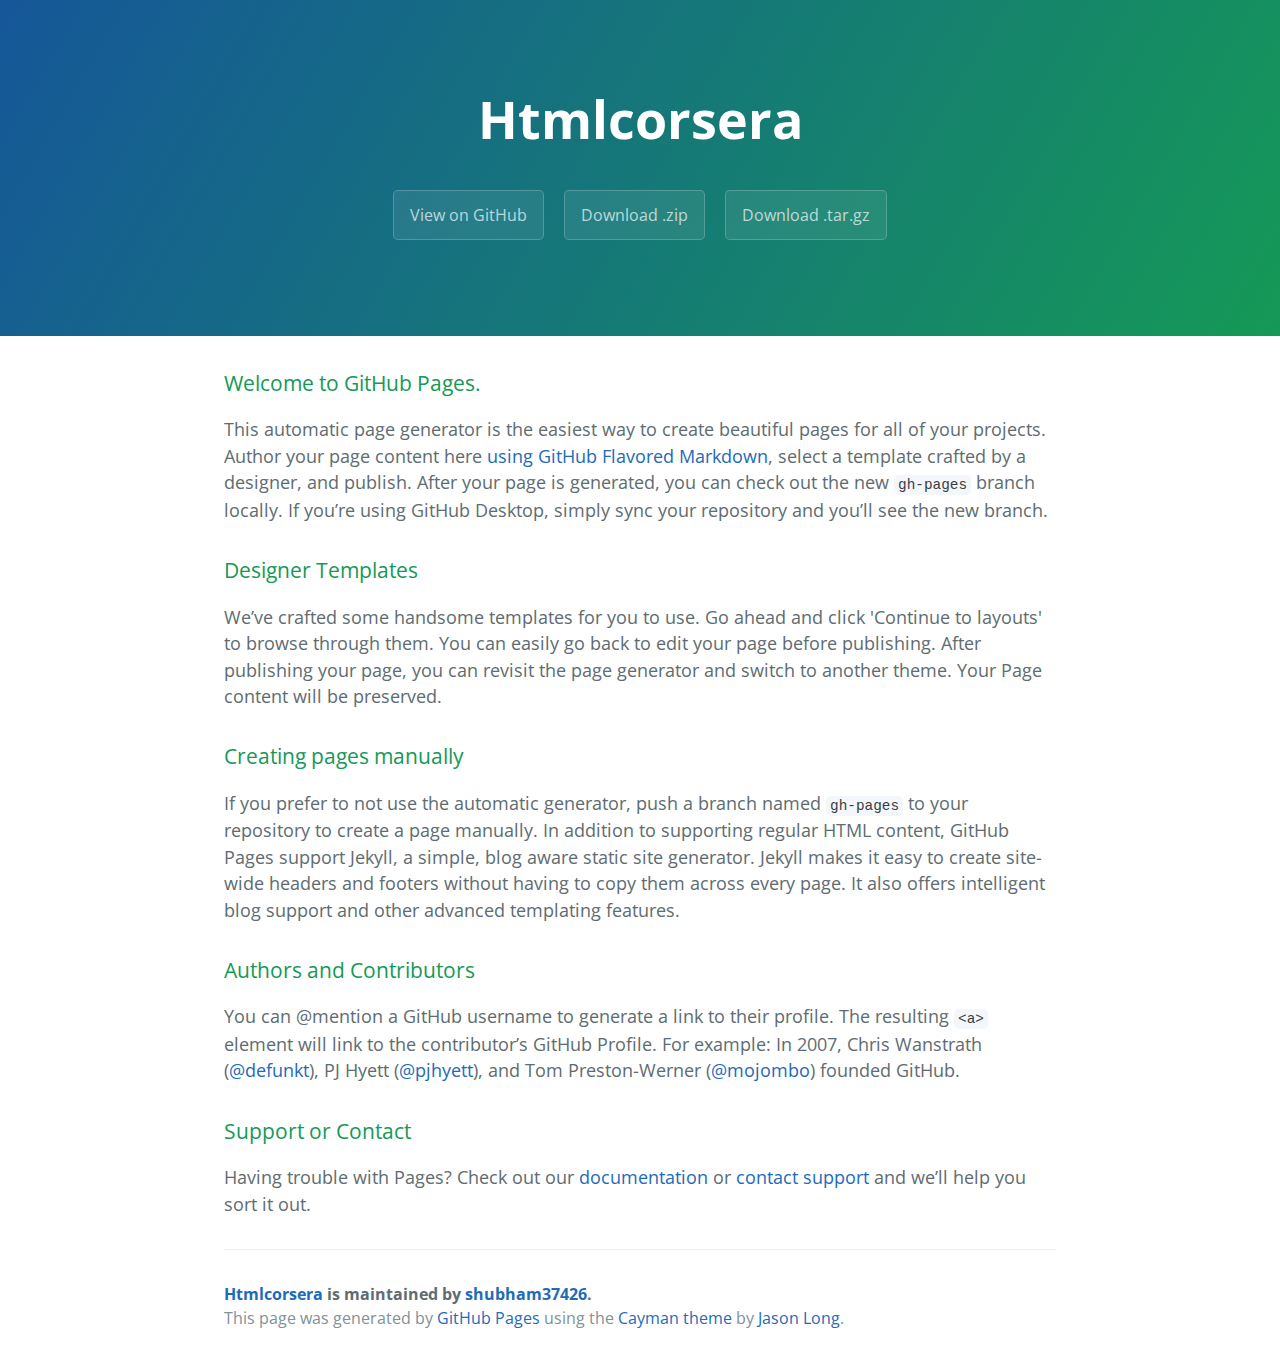
<file: index.html>
<!DOCTYPE html>
<html lang="en-us">
  <head>
    <meta charset="UTF-8">
    <title>Htmlcorsera by shubham37426</title>
    <meta name="viewport" content="width=device-width, initial-scale=1">
    <link rel="stylesheet" type="text/css" href="stylesheets/normalize.css" media="screen">
    <link href='https://fonts.googleapis.com/css?family=Open+Sans:400,700' rel='stylesheet' type='text/css'>
    <link rel="stylesheet" type="text/css" href="stylesheets/stylesheet.css" media="screen">
    <link rel="stylesheet" type="text/css" href="stylesheets/github-light.css" media="screen">
  </head>
  <body>
    <section class="page-header">
      <h1 class="project-name">Htmlcorsera</h1>
      <h2 class="project-tagline"></h2>
      <a href="https://github.com/shubham37426/Htmlcorsera" class="btn">View on GitHub</a>
      <a href="https://github.com/shubham37426/Htmlcorsera/zipball/master" class="btn">Download .zip</a>
      <a href="https://github.com/shubham37426/Htmlcorsera/tarball/master" class="btn">Download .tar.gz</a>
    </section>

    <section class="main-content">
      <h3>
<a id="welcome-to-github-pages" class="anchor" href="#welcome-to-github-pages" aria-hidden="true"><span aria-hidden="true" class="octicon octicon-link"></span></a>Welcome to GitHub Pages.</h3>
<p>This automatic page generator is the easiest way to create beautiful pages for all of your projects. Author your page content here <a href="https://guides.github.com/features/mastering-markdown/">using GitHub Flavored Markdown</a>, select a template crafted by a designer, and publish. After your page is generated, you can check out the new <code>gh-pages</code> branch locally. If you’re using GitHub Desktop, simply sync your repository and you’ll see the new branch.</p>
<h3>
<a id="designer-templates" class="anchor" href="#designer-templates" aria-hidden="true"><span aria-hidden="true" class="octicon octicon-link"></span></a>Designer Templates</h3>
<p>We’ve crafted some handsome templates for you to use. Go ahead and click 'Continue to layouts' to browse through them. You can easily go back to edit your page before publishing. After publishing your page, you can revisit the page generator and switch to another theme. Your Page content will be preserved.</p>
<h3>
<a id="creating-pages-manually" class="anchor" href="#creating-pages-manually" aria-hidden="true"><span aria-hidden="true" class="octicon octicon-link"></span></a>Creating pages manually</h3>
<p>If you prefer to not use the automatic generator, push a branch named <code>gh-pages</code> to your repository to create a page manually. In addition to supporting regular HTML content, GitHub Pages support Jekyll, a simple, blog aware static site generator. Jekyll makes it easy to create site-wide headers and footers without having to copy them across every page. It also offers intelligent blog support and other advanced templating features.</p>
<h3>
<a id="authors-and-contributors" class="anchor" href="#authors-and-contributors" aria-hidden="true"><span aria-hidden="true" class="octicon octicon-link"></span></a>Authors and Contributors</h3>
<p>You can @mention a GitHub username to generate a link to their profile. The resulting <code>&lt;a&gt;</code> element will link to the contributor’s GitHub Profile. For example: In 2007, Chris Wanstrath (<a class="user-mention" data-hovercard-type="user" data-hovercard-url="/users/defunkt/hovercard" data-octo-click="hovercard-link-click" data-octo-dimensions="link_type:self" href="https://github.com/defunkt">@defunkt</a>), PJ Hyett (<a class="user-mention" data-hovercard-type="user" data-hovercard-url="/users/pjhyett/hovercard" data-octo-click="hovercard-link-click" data-octo-dimensions="link_type:self" href="https://github.com/pjhyett">@pjhyett</a>), and Tom Preston-Werner (<a class="user-mention" data-hovercard-type="user" data-hovercard-url="/users/mojombo/hovercard" data-octo-click="hovercard-link-click" data-octo-dimensions="link_type:self" href="https://github.com/mojombo">@mojombo</a>) founded GitHub.</p>
<h3>
<a id="support-or-contact" class="anchor" href="#support-or-contact" aria-hidden="true"><span aria-hidden="true" class="octicon octicon-link"></span></a>Support or Contact</h3>
<p>Having trouble with Pages? Check out our <a href="https://help.github.com/pages">documentation</a> or <a href="https://github.com/contact">contact support</a> and we’ll help you sort it out.</p>

      <footer class="site-footer">
        <span class="site-footer-owner"><a href="https://github.com/shubham37426/Htmlcorsera">Htmlcorsera</a> is maintained by <a href="https://github.com/shubham37426">shubham37426</a>.</span>

        <span class="site-footer-credits">This page was generated by <a href="https://pages.github.com">GitHub Pages</a> using the <a href="https://github.com/jasonlong/cayman-theme">Cayman theme</a> by <a href="https://twitter.com/jasonlong">Jason Long</a>.</span>
      </footer>

    </section>

  
  </body>
</html>
</file>
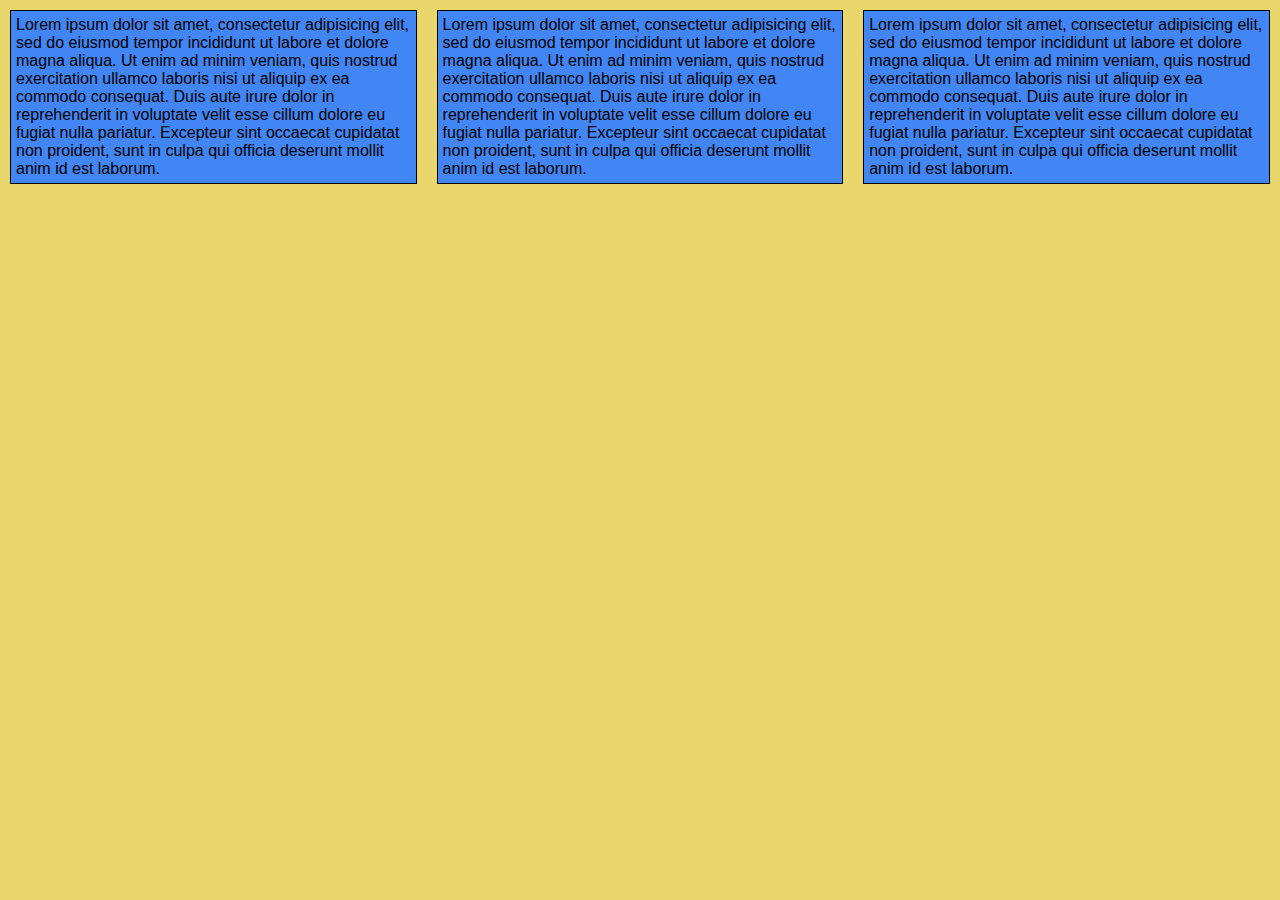
<file: solutions/module 2/Index.html>
<!DOCTYPE html>
<html>
<head>
	<title>Shubham</title>
	<meta name="viewport" content="width=device-width, initial-scale=1">
	<link rel="stylesheet" type="text/css" href="mycss.css">
</head>
<body>
		<div class="row">
			<div class="col-lg-4 col-md-6 col-sm-12">
				<p class="para">
					Lorem ipsum dolor sit amet, consectetur adipisicing elit, sed do eiusmod
				tempor incididunt ut labore et dolore magna aliqua. Ut enim ad minim veniam,
				quis nostrud exercitation ullamco laboris nisi ut aliquip ex ea commodo
				consequat. Duis aute irure dolor in reprehenderit in voluptate velit esse
				cillum dolore eu fugiat nulla pariatur. Excepteur sint occaecat cupidatat non
				proident, sunt in culpa qui officia deserunt mollit anim id est laborum.</p>
			</div>
		</div>

		<div class="row">
			<div class="col-lg-4 col-md-6 col-sm-12">
				<p class="para">
					Lorem ipsum dolor sit amet, consectetur adipisicing elit, sed do eiusmod
				tempor incididunt ut labore et dolore magna aliqua. Ut enim ad minim veniam,
				quis nostrud exercitation ullamco laboris nisi ut aliquip ex ea commodo
				consequat. Duis aute irure dolor in reprehenderit in voluptate velit esse
				cillum dolore eu fugiat nulla pariatur. Excepteur sint occaecat cupidatat non
				proident, sunt in culpa qui officia deserunt mollit anim id est laborum.</p>
			</div>
		</div>

		<div class="row">
			<div class="col-lg-4 full col-sm-12">
				<p class="para">
					Lorem ipsum dolor sit amet, consectetur adipisicing elit, sed do eiusmod
				tempor incididunt ut labore et dolore magna aliqua. Ut enim ad minim veniam,
				quis nostrud exercitation ullamco laboris nisi ut aliquip ex ea commodo
				consequat. Duis aute irure dolor in reprehenderit in voluptate velit esse
				cillum dolore eu fugiat nulla pariatur. Excepteur sint occaecat cupidatat non
				proident, sunt in culpa qui officia deserunt mollit anim id est laborum.</p>
		    </div>
		</div>
</body>
</html>
</file>
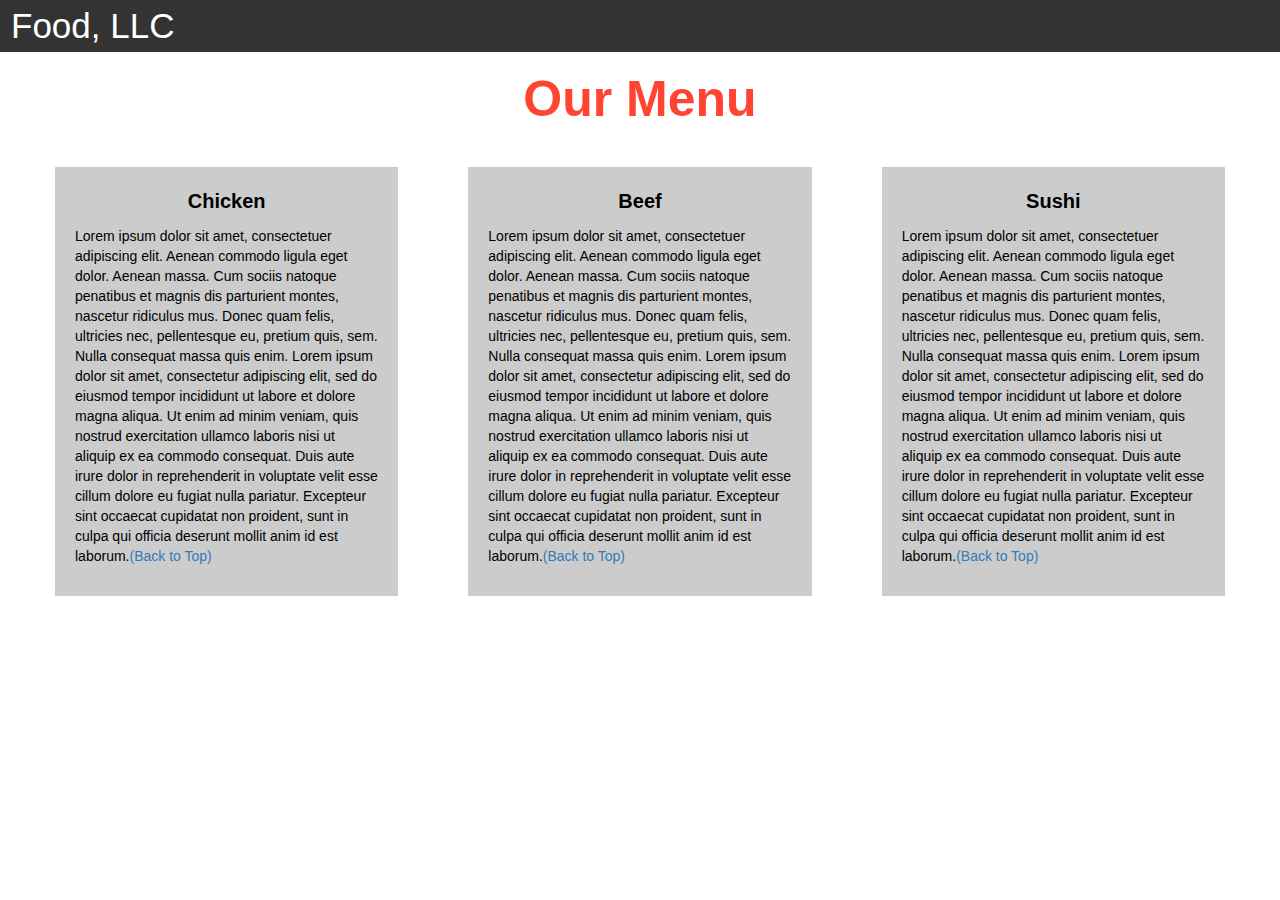
<file: solutions/module 3/index.html>
<!DOCTYPE html>
<html>
<head>

<title>Module 3</title>

  <meta name="viewport" content="width=device-width, initial-scale=1">
  <link rel="stylesheet" href="https://maxcdn.bootstrapcdn.com/bootstrap/3.3.7/css/bootstrap.min.css">
  <script src="https://ajax.googleapis.com/ajax/libs/jquery/3.3.1/jquery.min.js"></script>
  <script src="https://maxcdn.bootstrapcdn.com/bootstrap/3.3.7/js/bootstrap.min.js"></script>

</head>

<meta name="viewport" content="width=device-width, initial-scale=1">
<link rel="stylesheet" type="text/css" href="css/style.css">



<body>


<nav class="navbar" id="top">
  <div class="container-fluid">

    <div class="navbar-header">
      <button type="button" class="navbar-toggle" data-toggle="collapse" data-target="#myNavbar">
        <span class="icon-bar"></span>
        <span class="icon-bar"></span>
        <span class="icon-bar"></span> 
      </button>
      <a class="navbar-brand" href="#">Food, LLC</a>
    </div>

    <div class="collapse" id="myNavbar">
      <ul class="nav navbar-nav visible-xs">
        <li><a class="menu-item" href="#">Chicken</a></li>
        <li><a class="menu-item" href="#">Beef</a></li> 
        <li><a class="menu-item" href="#">Sushi</a></li> 
      </ul>
    </div>

  </div>
</nav>

<h1 class="main-title">Our Menu</h1>



<div class="row">

  <div class="col-lg-4 col-md-6 col-sm-12">
    <div class="content-box">
      <p class="item-name">Chicken</p>
      <p>Lorem ipsum dolor sit amet, consectetuer adipiscing elit. Aenean commodo ligula eget dolor. Aenean massa. Cum sociis natoque penatibus et magnis dis parturient montes, nascetur ridiculus mus. Donec quam felis, ultricies nec, pellentesque eu, pretium quis, sem. Nulla consequat massa quis enim. Lorem ipsum dolor sit amet, consectetur adipiscing elit, sed do eiusmod tempor incididunt ut labore et dolore magna aliqua. Ut enim ad minim veniam, quis nostrud exercitation ullamco laboris nisi ut aliquip ex ea commodo consequat. Duis aute irure dolor in reprehenderit in voluptate velit esse cillum dolore eu fugiat nulla pariatur. Excepteur sint occaecat cupidatat non proident, sunt in culpa qui officia deserunt mollit anim id est laborum.<a href="#top">(Back to Top)</a></p>
    </div>
  </div>

  <div class="col-lg-4 col-md-6 col-sm-12">
    <div class="content-box">
      <p class="item-name">Beef</p>
      <p>Lorem ipsum dolor sit amet, consectetuer adipiscing elit. Aenean commodo ligula eget dolor. Aenean massa. Cum sociis natoque penatibus et magnis dis parturient montes, nascetur ridiculus mus. Donec quam felis, ultricies nec, pellentesque eu, pretium quis, sem. Nulla consequat massa quis enim. Lorem ipsum dolor sit amet, consectetur adipiscing elit, sed do eiusmod tempor incididunt ut labore et dolore magna aliqua. Ut enim ad minim veniam, quis nostrud exercitation ullamco laboris nisi ut aliquip ex ea commodo consequat. Duis aute irure dolor in reprehenderit in voluptate velit esse cillum dolore eu fugiat nulla pariatur. Excepteur sint occaecat cupidatat non proident, sunt in culpa qui officia deserunt mollit anim id est laborum.<a href="#top">(Back to Top)</a></p>
    </div>
  </div>


  <div class="col-lg-4 col-md-12 col-sm-12">
    <div class="content-box">
      <p class="item-name">Sushi</p>
      <p>Lorem ipsum dolor sit amet, consectetuer adipiscing elit. Aenean commodo ligula eget dolor. Aenean massa. Cum sociis natoque penatibus et magnis dis parturient montes, nascetur ridiculus mus. Donec quam felis, ultricies nec, pellentesque eu, pretium quis, sem. Nulla consequat massa quis enim. Lorem ipsum dolor sit amet, consectetur adipiscing elit, sed do eiusmod tempor incididunt ut labore et dolore magna aliqua. Ut enim ad minim veniam, quis nostrud exercitation ullamco laboris nisi ut aliquip ex ea commodo consequat. Duis aute irure dolor in reprehenderit in voluptate velit esse cillum dolore eu fugiat nulla pariatur. Excepteur sint occaecat cupidatat non proident, sunt in culpa qui officia deserunt mollit anim id est laborum.<a href="#top">(Back to Top)</a></p>
    </div>
  </div>

</div>


</body>
</html>
</file>
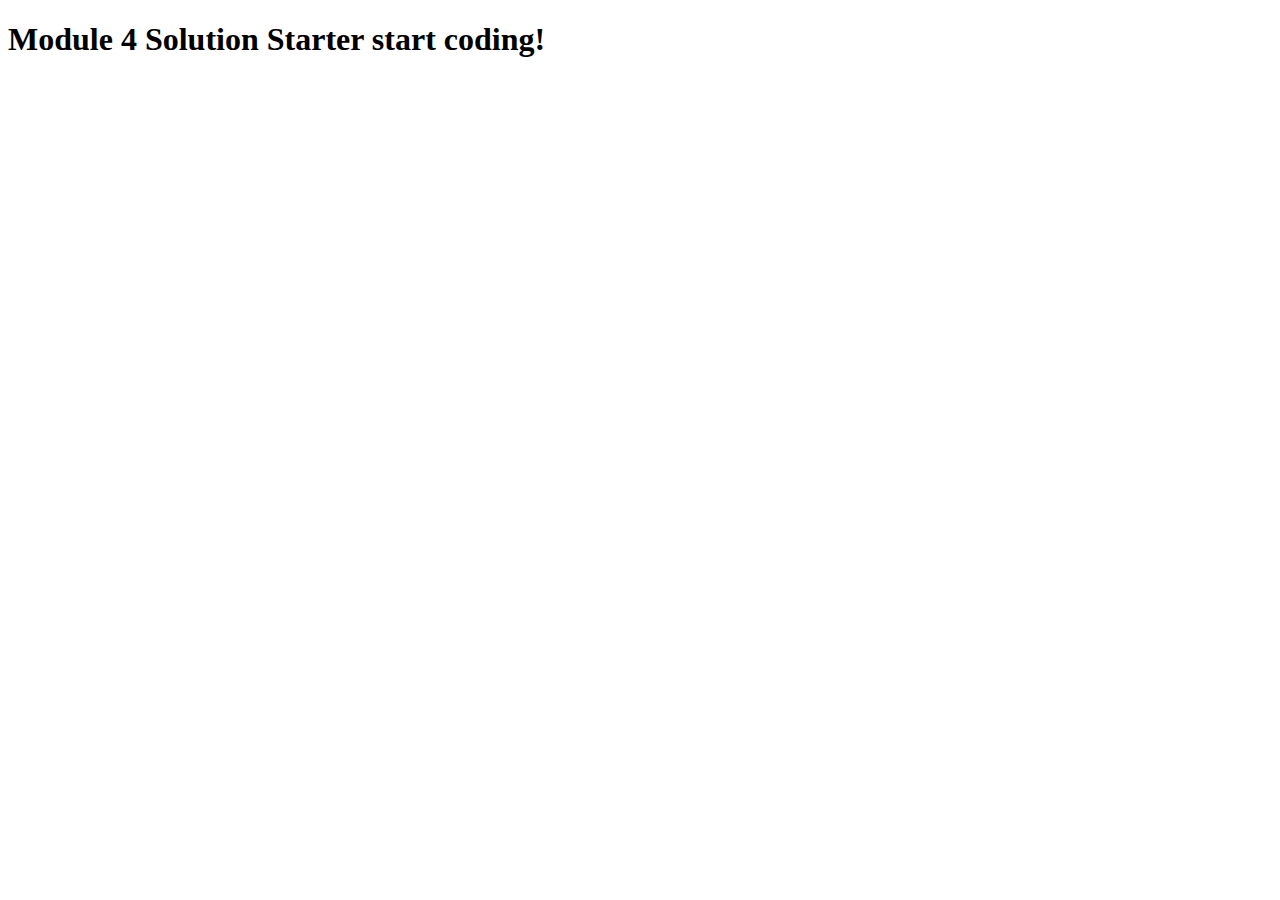
<file: solutions/module 4/index.html>
<!DOCTYPE html>
<html>
<head>
  <meta charset="utf-8">
  <title>Module 4 Solution Starter</title>
  <script src="SpeakHello.js"></script>
  <script src="SpeakGoodBye.js"></script>
  <script src="script.js"></script>
</head>
<body>
  <h1>Module 4 Solution Starter start coding!</h1>
</body>
</html>
</file>
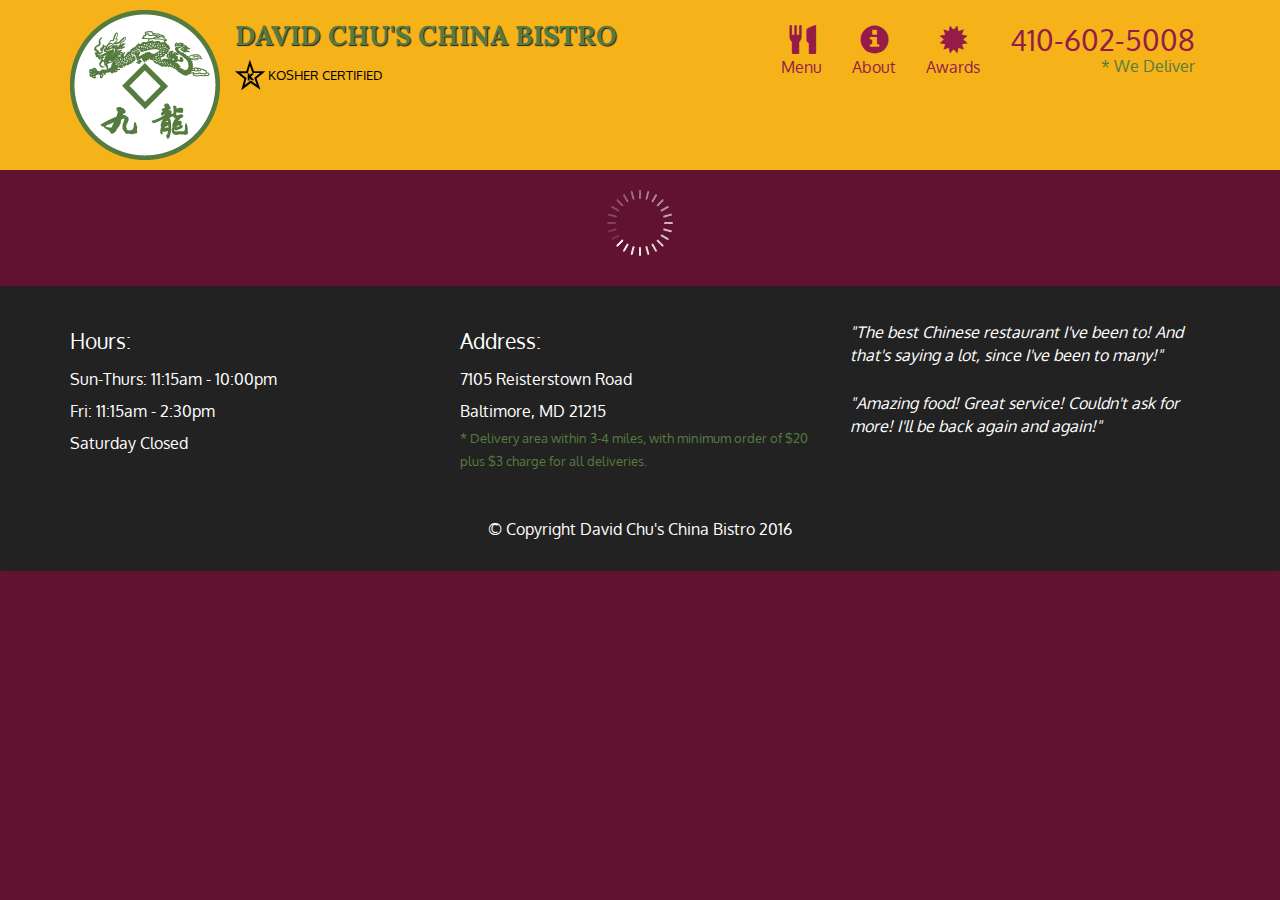
<file: solutions/module 5/index.html>
<!doctype html>
<html lang="en">
  <head>
    <meta charset="utf-8">
    <meta http-equiv="X-UA-Compatible" content="IE=edge">
    <meta name="viewport" content="width=device-width, initial-scale=1">
    <title>David Chu's China Bistro</title>
    <link rel="stylesheet" href="css/bootstrap.min.css">
    <link rel="stylesheet" href="css/styles.css">
    <link href='https://fonts.googleapis.com/css?family=Oxygen:400,300,700' rel='stylesheet' type='text/css'>
    <link href='https://fonts.googleapis.com/css?family=Lora' rel='stylesheet' type='text/css'>
  </head>
<body>
  <header>
    <nav id="header-nav" class="navbar navbar-default">
      <div class="container">
        <div class="navbar-header">
          <a href="index.html" class="pull-left visible-md visible-lg">
            <div id="logo-img" alt="Logo image"></div>
          </a>

          <div class="navbar-brand">
            <a href="index.html"><h1>David Chu's China Bistro</h1></a>
            <p>
              <img src="images/star-k-logo.png" alt="Kosher certification">
              <span>Kosher Certified</span>
            </p>
          </div>

          <button id="navbarToggle" type="button" class="navbar-toggle collapsed" data-toggle="collapse" data-target="#collapsable-nav" aria-expanded="false">
            <span class="sr-only">Toggle navigation</span>
            <span class="icon-bar"></span>
            <span class="icon-bar"></span>
            <span class="icon-bar"></span>
          </button>
        </div>
        
        <div id="collapsable-nav" class="collapse navbar-collapse">
           <ul id="nav-list" class="nav navbar-nav navbar-right">
            <li id="navHomeButton" class="visible-xs active">
              <a href="index.html">
                <span class="glyphicon glyphicon-home"></span> Home</a>
            </li>
            <li id="navMenuButton">
              <a href="#" onclick="$dc.loadMenuCategories();">
                <span class="glyphicon glyphicon-cutlery"></span><br class="hidden-xs"> Menu</a>
            </li>
            <li>
              <a href="#">
                <span class="glyphicon glyphicon-info-sign"></span><br class="hidden-xs"> About</a>
            </li>
            <li>
              <a href="#">
                <span class="glyphicon glyphicon-certificate"></span><br class="hidden-xs"> Awards</a>
            </li>
            <li id="phone" class="hidden-xs">
              <a href="tel:410-602-5008">
                <span>410-602-5008</span></a><div>* We Deliver</div>
            </li>
          </ul><!-- #nav-list -->
        </div><!-- .collapse .navbar-collapse -->
      </div><!-- .container -->
    </nav><!-- #header-nav -->
  </header>

  <div id="call-btn" class="visible-xs">
    <a class="btn" href="tel:410-602-5008">
    <span class="glyphicon glyphicon-earphone"></span>
    410-602-5008
    </a>
  </div>
  <div id="xs-deliver" class="text-center visible-xs">* We Deliver</div>

  <div id="main-content" class="container"></div>

  <footer class="panel-footer">
    <div class="container">
      <div class="row">
        <section id="hours" class="col-sm-4">
          <span>Hours:</span><br>
          Sun-Thurs: 11:15am - 10:00pm<br>
          Fri: 11:15am - 2:30pm<br>
          Saturday Closed
          <hr class="visible-xs">
        </section>
        <section id="address" class="col-sm-4">
          <span>Address:</span><br>
          7105 Reisterstown Road<br>
          Baltimore, MD 21215
          <p>* Delivery area within 3-4 miles, with minimum order of $20 plus $3 charge for all deliveries.</p>
          <hr class="visible-xs">
        </section>
        <section id="testimonials" class="col-sm-4">
          <p>"The best Chinese restaurant I've been to! And that's saying a lot, since I've been to many!"</p>
          <p>"Amazing food! Great service! Couldn't ask for more! I'll be back again and again!"</p>
        </section>
      </div>
      <div class="text-center">&copy; Copyright David Chu's China Bistro 2016</div>
    </div>
  </footer>

  <!-- jQuery (Bootstrap JS plugins depend on it) -->
  <script src="js/jquery-2.1.4.min.js"></script>
  <script src="js/bootstrap.min.js"></script>
  <script src="js/ajax-utils.js"></script>
  <script src="js/script.js"></script>
</body>
</html>
</file>
<file: stylesheets/stylesheet.css>
* {
  box-sizing: border-box; }

body {
  padding: 0;
  margin: 0;
  font-family: "Open Sans", "Helvetica Neue", Helvetica, Arial, sans-serif;
  font-size: 16px;
  line-height: 1.5;
  color: #606c71; }

a {
  color: #1e6bb8;
  text-decoration: none; }
  a:hover {
    text-decoration: underline; }

.btn {
  display: inline-block;
  margin-bottom: 1rem;
  color: rgba(255, 255, 255, 0.7);
  background-color: rgba(255, 255, 255, 0.08);
  border-color: rgba(255, 255, 255, 0.2);
  border-style: solid;
  border-width: 1px;
  border-radius: 0.3rem;
  transition: color 0.2s, background-color 0.2s, border-color 0.2s; }
  .btn + .btn {
    margin-left: 1rem; }

.btn:hover {
  color: rgba(255, 255, 255, 0.8);
  text-decoration: none;
  background-color: rgba(255, 255, 255, 0.2);
  border-color: rgba(255, 255, 255, 0.3); }

@media screen and (min-width: 64em) {
  .btn {
    padding: 0.75rem 1rem; } }

@media screen and (min-width: 42em) and (max-width: 64em) {
  .btn {
    padding: 0.6rem 0.9rem;
    font-size: 0.9rem; } }

@media screen and (max-width: 42em) {
  .btn {
    display: block;
    width: 100%;
    padding: 0.75rem;
    font-size: 0.9rem; }
    .btn + .btn {
      margin-top: 1rem;
      margin-left: 0; } }

.page-header {
  color: #fff;
  text-align: center;
  background-color: #159957;
  background-image: linear-gradient(120deg, #155799, #159957); }

@media screen and (min-width: 64em) {
  .page-header {
    padding: 5rem 6rem; } }

@media screen and (min-width: 42em) and (max-width: 64em) {
  .page-header {
    padding: 3rem 4rem; } }

@media screen and (max-width: 42em) {
  .page-header {
    padding: 2rem 1rem; } }

.project-name {
  margin-top: 0;
  margin-bottom: 0.1rem; }

@media screen and (min-width: 64em) {
  .project-name {
    font-size: 3.25rem; } }

@media screen and (min-width: 42em) and (max-width: 64em) {
  .project-name {
    font-size: 2.25rem; } }

@media screen and (max-width: 42em) {
  .project-name {
    font-size: 1.75rem; } }

.project-tagline {
  margin-bottom: 2rem;
  font-weight: normal;
  opacity: 0.7; }

@media screen and (min-width: 64em) {
  .project-tagline {
    font-size: 1.25rem; } }

@media screen and (min-width: 42em) and (max-width: 64em) {
  .project-tagline {
    font-size: 1.15rem; } }

@media screen and (max-width: 42em) {
  .project-tagline {
    font-size: 1rem; } }

.main-content :first-child {
  margin-top: 0; }
.main-content img {
  max-width: 100%; }
.main-content h1, .main-content h2, .main-content h3, .main-content h4, .main-content h5, .main-content h6 {
  margin-top: 2rem;
  margin-bottom: 1rem;
  font-weight: normal;
  color: #159957; }
.main-content p {
  margin-bottom: 1em; }
.main-content code {
  padding: 2px 4px;
  font-family: Consolas, "Liberation Mono", Menlo, Courier, monospace;
  font-size: 0.9rem;
  color: #383e41;
  background-color: #f3f6fa;
  border-radius: 0.3rem; }
.main-content pre {
  padding: 0.8rem;
  margin-top: 0;
  margin-bottom: 1rem;
  font: 1rem Consolas, "Liberation Mono", Menlo, Courier, monospace;
  color: #567482;
  word-wrap: normal;
  background-color: #f3f6fa;
  border: solid 1px #dce6f0;
  border-radius: 0.3rem; }
  .main-content pre > code {
    padding: 0;
    margin: 0;
    font-size: 0.9rem;
    color: #567482;
    word-break: normal;
    white-space: pre;
    background: transparent;
    border: 0; }
.main-content .highlight {
  margin-bottom: 1rem; }
  .main-content .highlight pre {
    margin-bottom: 0;
    word-break: normal; }
.main-content .highlight pre, .main-content pre {
  padding: 0.8rem;
  overflow: auto;
  font-size: 0.9rem;
  line-height: 1.45;
  border-radius: 0.3rem; }
.main-content pre code, .main-content pre tt {
  display: inline;
  max-width: initial;
  padding: 0;
  margin: 0;
  overflow: initial;
  line-height: inherit;
  word-wrap: normal;
  background-color: transparent;
  border: 0; }
  .main-content pre code:before, .main-content pre code:after, .main-content pre tt:before, .main-content pre tt:after {
    content: normal; }
.main-content ul, .main-content ol {
  margin-top: 0; }
.main-content blockquote {
  padding: 0 1rem;
  margin-left: 0;
  color: #819198;
  border-left: 0.3rem solid #dce6f0; }
  .main-content blockquote > :first-child {
    margin-top: 0; }
  .main-content blockquote > :last-child {
    margin-bottom: 0; }
.main-content table {
  display: block;
  width: 100%;
  overflow: auto;
  word-break: normal;
  word-break: keep-all; }
  .main-content table th {
    font-weight: bold; }
  .main-content table th, .main-content table td {
    padding: 0.5rem 1rem;
    border: 1px solid #e9ebec; }
.main-content dl {
  padding: 0; }
  .main-content dl dt {
    padding: 0;
    margin-top: 1rem;
    font-size: 1rem;
    font-weight: bold; }
  .main-content dl dd {
    padding: 0;
    margin-bottom: 1rem; }
.main-content hr {
  height: 2px;
  padding: 0;
  margin: 1rem 0;
  background-color: #eff0f1;
  border: 0; }

@media screen and (min-width: 64em) {
  .main-content {
    max-width: 64rem;
    padding: 2rem 6rem;
    margin: 0 auto;
    font-size: 1.1rem; } }

@media screen and (min-width: 42em) and (max-width: 64em) {
  .main-content {
    padding: 2rem 4rem;
    font-size: 1.1rem; } }

@media screen and (max-width: 42em) {
  .main-content {
    padding: 2rem 1rem;
    font-size: 1rem; } }

.site-footer {
  padding-top: 2rem;
  margin-top: 2rem;
  border-top: solid 1px #eff0f1; }

.site-footer-owner {
  display: block;
  font-weight: bold; }

.site-footer-credits {
  color: #819198; }

@media screen and (min-width: 64em) {
  .site-footer {
    font-size: 1rem; } }

@media screen and (min-width: 42em) and (max-width: 64em) {
  .site-footer {
    font-size: 1rem; } }

@media screen and (max-width: 42em) {
  .site-footer {
    font-size: 0.9rem; } }
</file>
<file: stylesheets/github-light.css>
/*!
 * GitHub Light v0.4.1
 * Copyright (c) 2012 - 2017 GitHub, Inc.
 * Licensed under MIT (https://github.com/primer/github-syntax-theme-generator/blob/master/LICENSE)
 */

.pl-c /* comment, punctuation.definition.comment, string.comment */ {
  color: #6a737d;
}

.pl-c1 /* constant, entity.name.constant, variable.other.constant, variable.language, support, meta.property-name, support.constant, support.variable, meta.module-reference, markup.raw, meta.diff.header, meta.output */,
.pl-s .pl-v /* string variable */ {
  color: #005cc5;
}

.pl-e /* entity */,
.pl-en /* entity.name */ {
  color: #6f42c1;
}

.pl-smi /* variable.parameter.function, storage.modifier.package, storage.modifier.import, storage.type.java, variable.other */,
.pl-s .pl-s1 /* string source */ {
  color: #24292e;
}

.pl-ent /* entity.name.tag, markup.quote */ {
  color: #22863a;
}

.pl-k /* keyword, storage, storage.type */ {
  color: #d73a49;
}

.pl-s /* string */,
.pl-pds /* punctuation.definition.string, source.regexp, string.regexp.character-class */,
.pl-s .pl-pse .pl-s1 /* string punctuation.section.embedded source */,
.pl-sr /* string.regexp */,
.pl-sr .pl-cce /* string.regexp constant.character.escape */,
.pl-sr .pl-sre /* string.regexp source.ruby.embedded */,
.pl-sr .pl-sra /* string.regexp string.regexp.arbitrary-repitition */ {
  color: #032f62;
}

.pl-v /* variable */,
.pl-smw /* sublimelinter.mark.warning */ {
  color: #e36209;
}

.pl-bu /* invalid.broken, invalid.deprecated, invalid.unimplemented, message.error, brackethighlighter.unmatched, sublimelinter.mark.error */ {
  color: #b31d28;
}

.pl-ii /* invalid.illegal */ {
  color: #fafbfc;
  background-color: #b31d28;
}

.pl-c2 /* carriage-return */ {
  color: #fafbfc;
  background-color: #d73a49;
}

.pl-c2::before /* carriage-return */ {
  content: "^M";
}

.pl-sr .pl-cce /* string.regexp constant.character.escape */ {
  font-weight: bold;
  color: #22863a;
}

.pl-ml /* markup.list */ {
  color: #735c0f;
}

.pl-mh /* markup.heading */,
.pl-mh .pl-en /* markup.heading entity.name */,
.pl-ms /* meta.separator */ {
  font-weight: bold;
  color: #005cc5;
}

.pl-mi /* markup.italic */ {
  font-style: italic;
  color: #24292e;
}

.pl-mb /* markup.bold */ {
  font-weight: bold;
  color: #24292e;
}

.pl-md /* markup.deleted, meta.diff.header.from-file, punctuation.definition.deleted */ {
  color: #b31d28;
  background-color: #ffeef0;
}

.pl-mi1 /* markup.inserted, meta.diff.header.to-file, punctuation.definition.inserted */ {
  color: #22863a;
  background-color: #f0fff4;
}

.pl-mc /* markup.changed, punctuation.definition.changed */ {
  color: #e36209;
  background-color: #ffebda;
}

.pl-mi2 /* markup.ignored, markup.untracked */ {
  color: #f6f8fa;
  background-color: #005cc5;
}

.pl-mdr /* meta.diff.range */ {
  font-weight: bold;
  color: #6f42c1;
}

.pl-ba /* brackethighlighter.tag, brackethighlighter.curly, brackethighlighter.round, brackethighlighter.square, brackethighlighter.angle, brackethighlighter.quote */ {
  color: #586069;
}

.pl-sg /* sublimelinter.gutter-mark */ {
  color: #959da5;
}

.pl-corl /* constant.other.reference.link, string.other.link */ {
  text-decoration: underline;
  color: #032f62;
}
</file>
<file: solutions/module 2/mycss.css>
*{
	margin: 0;
	padding: 0;
	box-sizing: border-box;
}

body{
	background-color: #E9D66B;
}
/*paragraph styling*/
.para{
	font-family: "Comic Sans MS", cursive, sans-serif;
	margin: 10px;
	background-color: #4285F4;
	padding: 5px;
	border: 1px solid black;
}

div .row{
	width: 100%;
}
@media screen and (min-width: 992px){

	.col-lg-4{
		width:33.33%;
		float: left; 
	}
}

@media screen and (min-width: 768px) and (max-width: 991px){
	
	.col-md-6{		
		width: 50%;
		float: left;
	}
	.full{
		width: 100%;
		float: left;
		clear: left;
	}
}
@media screen and (max-width: 767px){

	.col-sm-12{
		width: 100%;
		float: left;
	}

}
</file>
<file: solutions/module 3/css/style.css>
.container-fluid{
	margin: 0;
	padding: 0;
}

.navbar{
	border-radius: 0px;
	background-color: rgba(0,0,0,0.8);
}

.navbar-brand{
  font-size: 35px;
  color: white;
  padding-left: 25px;
}

.navbar-brand:hover{
	color: white;
}

.nav{
	margin: 0;
	padding: 0;
}

.navbar-nav{
  font-size: 25px;
  text-align: center;
  margin: 0;
  padding: 0;
}

.navbar-toggle{
	border: 2px solid white;
	margin-right: 25px;
}

.icon-bar{
	background-color: white;
}


.main-title{
  margin-bottom: 15px;
  text-align: center;
  color: #ff4532;
  font-size: 50px;
  font-family: "Comic Sans MS", cursive, sans-serif;
  font-weight: bold;
}

li{
	box-sizing: border-box;
	width: 100%;
}

.menu-item{
	padding: 0;
	margin: 0;
	width: 100%;
	background-color: white;
	border-bottom: 1px solid black;
	color: black;
	display: block;
}

.menu-item:hover{
	background-color: rgba(0,0,0,0.9);
	color: rgba(0,0,0,0.4);
}



.row{
	margin: 20px;
}

.content-box{
	margin: 20px;
	width: auto;
	height: auto;
	color: black;
	background-color: rgba(0,0,0,0.2);
	font-family: "Comic Sans MS", cursive, sans-serif;
	padding: 20px;
}

.item-name{
	text-align: center;
	font-size: 20px;
	font-weight: bold;
}

#top{

}
</file>
<file: solutions/module 5/css/styles.css>
body {
  font-size: 16px;
  color: #fff;
  background-color: #61122f;
  font-family: 'Oxygen', sans-serif;
}

/** HEADER **/
#header-nav {
  background-color: #f6b319;
  border-radius: 0;
  border: 0;
}

#logo-img {
  background: url('../images/restaurant-logo_large.png') no-repeat;
  width: 150px;
  height: 150px;
  margin: 10px 15px 10px 0;
}

.navbar-brand {
  padding-top: 25px;
}
.navbar-brand h1 { /* Restaurant name */
  font-family: 'Lora', serif;
  color: #557c3e;
  font-size: 1.5em;
  text-transform: uppercase;
  font-weight: bold;
  text-shadow: 1px 1px 1px #222;
  margin-top: 0;
  margin-bottom: 0;
  line-height: .75;
}
.navbar-brand a:hover, .navbar-brand a:focus {
  text-decoration: none;
}
.navbar-brand p { /* Kosher cert */
  color: #000;
  text-transform: uppercase;
  font-size: .7em;
  margin-top: 15px;
}
.navbar-brand p span { /* Star-K */
  vertical-align: middle;
}

#nav-list {
  margin-top: 10px;
}
#nav-list a {
  color: #951C49;
  text-align: center;
}
#nav-list a:hover {
  background: #E7E7E7;
}
#nav-list a span {
  font-size: 1.8em;
}

#phone {
  margin-top: 5px;
}
#phone a { /* Phone number */
  text-align: right;
  padding-bottom: 0;
}
#phone div { /* We Deliver */
  color: #557c3e;
  text-align: right;
  padding-right: 15px;
}

.navbar-header button.navbar-toggle, .navbar-header .icon-bar {
  border: 1px solid #61122f;
}
.navbar-header button.navbar-toggle {
  clear: both;
  margin-top: -30px;
}
/* END HEADER */

/* FOOTER */
.panel-footer {
  margin-top: 30px;
  padding-top: 35px;
  padding-bottom: 30px;
  background-color: #222;
  border-top: 0;
}
.panel-footer div.row {
  margin-bottom: 35px;
}
#hours, #address {
  line-height: 2;
}
#hours > span, #address > span {
  font-size: 1.3em;
}
#address p {
  color: #557c3e;
  font-size: .8em;
  line-height: 1.8;
}
#testimonials {
  font-style: italic;
}
#testimonials p:nth-child(2) {
  margin-top: 25px;
}
/* END FOOTER */



/* HOME PAGE */
.container .jumbotron {
  box-shadow: 0 0 50px #3F0C1F;
  border: 2px solid #3F0C1F;
}

#menu-tile, #specials-tile, #map-tile {
  height: 250px;
  width: 100%;
  margin-bottom: 15px;
  position: relative;
  border: 2px solid #3F0C1F;
  overflow: hidden;
}
#menu-tile:hover, #specials-tile:hover, #map-tile:hover {
  box-shadow: 0 1px 5px 1px #cccccc;
}
#menu-tile {
  background: url('../images/menu-tile.jpg') no-repeat;
  background-position: center;
}
#specials-tile {
  background: url('../images/specials-tile.jpg') no-repeat;
  background-position: center;
}
#menu-tile span, #specials-tile span, #map-tile span {
  position: absolute;
  bottom: 0;
  right: 0;
  width: 100%;
  text-align: center;
  font-size: 1.6em;
  text-transform: uppercase;
  background-color: #000;
  color: #fff;
  opacity: .8;
}
/* END HOME PAGE */

/* MENU CATEGORIES PAGE */
.category-tile { 
  position: relative;
  border: 2px solid #3F0C1F;
  overflow: hidden;
  width: 200px;
  height: 200px;
  margin: 0 auto 15px;
}
.category-tile span {
  position: absolute;
  bottom: 0;
  right: 0;
  width: 100%;
  text-align: center;
  font-size: 1.2em;
  text-transform: uppercase;
  background-color: #000;
  color: #fff;
  opacity: .8;
}
.category-tile:hover {
  box-shadow: 0 1px 5px 1px #cccccc;
}

#menu-categories-title + div {
  margin-bottom: 50px;
}
/* END MENU CATEGORIES PAGE */

/* SINGLE CATEGORY PAGE */
.menu-item-tile {
  margin-bottom: 25px;
}
.menu-item-tile hr {
  width: 80%;
}
.menu-item-tile .menu-item-price {
  font-size: 1.1em;
  text-align: right;
  margin-top: -15px;
  margin-right: -15px;
}
.menu-item-tile .menu-item-price span {
  font-size: .6em;
}
.menu-item-photo {
  position: relative;
  border: 2px solid #3F0C1F; 
  overflow: hidden;
  padding: 0;
  margin-right: -15px;
  margin-left: auto;
  margin-bottom: 20px;
  max-width: 250px;
}
.menu-item-photo div {
  position: absolute;
  bottom: 0;
  right: 0;
  width: 80px;
  background-color: #557c3e;
  text-align: center;
}
.menu-item-description {
  padding-right: 30px;
}
h3.menu-item-title {
  margin: 0 0 10px;
}
.menu-item-details {
  font-size: .9em;
  font-style: italic;
}
/* END SINGLE CATEGORY PAGE */


/********** Large devices only **********/
@media (min-width: 1200px) {
  .container .jumbotron {
    background: url('../images/jumbotron_1200.jpg') no-repeat;
    height: 675px;
  }
}

/********** Medium devices only **********/
@media (min-width: 992px) and (max-width: 1199px) {
  /* Header */
  #logo-img {
    background: url('../images/restaurant-logo_medium.png') no-repeat;
    width: 100px;
    height: 100px;
    margin: 5px 5px 5px 0;
  }
  /* End Header */

  /* Home Page */
  .container .jumbotron {
    background: url('../images/jumbotron_992.jpg') no-repeat;
    height: 558px;
  }
  /* End Home Page */
}

/********** Small devices only **********/
@media (min-width: 768px) and (max-width: 991px) {
  /* Home Page */
  .container .jumbotron {
    background: url('../images/jumbotron_768.jpg') no-repeat;
    height: 432px;
  }
  /* End Home Page */
}

/********** Extra small devices only **********/
@media (max-width: 767px) {
  /* Header */
  .navbar-brand {
    padding-top: 10px;
    height: 80px;
  }
  .navbar-brand h1 { /* Restaurant name */
    padding-top: 10px;
    font-size: 5vw; /* 1vw = 1% of viewport width */
  }
  .navbar-brand p { /* Kosher cert */
    font-size: .6em;
    margin-top: 12px;
  }
  .navbar-brand p img { /* Star-K */
    height: 20px;
  }

  #collapsable-nav a { /* Collapsed nav menu text */
    font-size: 1.2em;
  }
  #collapsable-nav a span { /* Collapsed nav menu glyph */
    font-size: 1em;
    margin-right: 5px;
  }

  #call-btn > a {
    font-size: 1.5em;
    display: block;
    margin: 0 20px;
    padding: 10px;
    border: 2px solid #fff;
    background-color: #f6b319;
    color: #951c49;
  }
  #xs-deliver {
    margin-top: 5px;
    font-size: .7em;
    letter-spacing: .1em;
    text-transform: uppercase;
  }
  /* End Header */

  /* Footer */
  .panel-footer section {
    margin-bottom: 30px;
    text-align: center;
  }
  .panel-footer section:nth-child(3) {
    margin-bottom: 0; /* margin already exists on the whole row */
  }
  .panel-footer section hr {
    width: 50%;
  }
  /* End Footer */

  /* Home Page */
  .container .jumbotron {
    margin-top: 30px;
    padding: 0;
  }
  #menu-tile, #specials-tile {
    width: 360px;
    margin: 0 auto 15px;
  }

  .menu-item-photo {
    margin-right: auto;
  }
  .menu-item-tile .menu-item-price {
    text-align: center;
  }
  .menu-item-description {
    text-align: center;;
  }
}


/********** Super extra small devices Only :-) (e.g., iPhone 4) **********/
@media (max-width: 479px) {
  /* Header */
  .navbar-brand h1 { /* Restaurant name */
    padding-top: 5px;
    font-size: 6vw;
  }
  /* End Header */
  
  /* Home page */
  #menu-tile, #specials-tile {
    width: 280px;
    margin: 0 auto 15px;
  }

  .col-xxs-12 {
    position: relative;
    min-height: 1px;
    padding-right: 15px;
    padding-left: 15px;
    float: left;
    width: 100%;
  }
}
</file>
